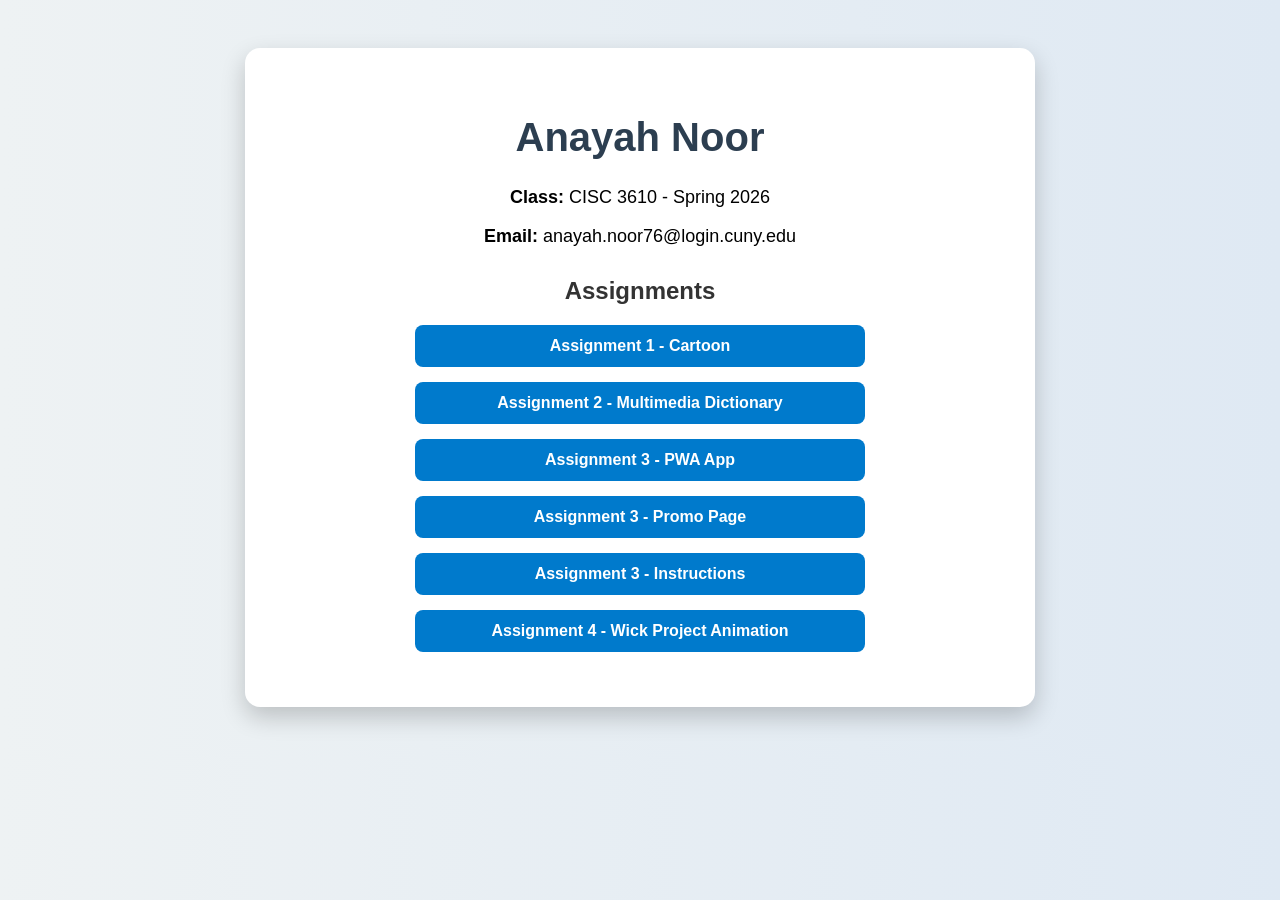
<file: index.html>
<!DOCTYPE html>
<html>
<head>
    <title>Anayah Noor - CISC 3610 Portfolio</title>

    <style>
        body {
            font-family: Arial, sans-serif;
            background: linear-gradient(to right, #eef2f3, #dfe9f3);
            text-align: center;
            padding: 40px;
        }

        .box {
            background: white;
            padding: 40px;
            width: 60%;
            margin: auto;
            border-radius: 15px;
            box-shadow: 0 10px 25px rgba(0,0,0,0.2);
        }

        h1 {
            color: #2c3e50;
            font-size: 40px;
        }

        h2 {
            margin-top: 30px;
            color: #333;
        }

        p {
            font-size: 18px;
        }

        .assignments {
            margin-top: 20px;
        }

        .assignments a {
            display: block;
            margin: 15px auto;
            padding: 12px;
            width: 60%;
            background-color: #007acc;
            color: white;
            text-decoration: none;
            border-radius: 8px;
            font-weight: bold;
            transition: 0.3s;
        }

        .assignments a:hover {
            background-color: #ff6600;
            transform: scale(1.05);
        }
    </style>
</head>

<body>

<div class="box">
    <h1>Anayah Noor</h1>

    <p><strong>Class:</strong> CISC 3610 - Spring 2026</p>
    <p><strong>Email:</strong> anayah.noor76@login.cuny.edu</p>

    <h2>Assignments</h2>

    <div class="assignments">
        <a href="cartoon.html">Assignment 1 - Cartoon</a>
        <a href="dictionary.html">Assignment 2 - Multimedia Dictionary</a>

        <a href="pwa/index.html">Assignment 3 - PWA App</a>
        <a href="pwa/promo.html">Assignment 3 - Promo Page</a>
        <a href="pwa/instructions.html">Assignment 3 - Instructions</a>
        <a href="wick-project/animation.html">
    Assignment 4 - Wick Project Animation
</a>
    </div>
</div>

</body>
</html>
</file>
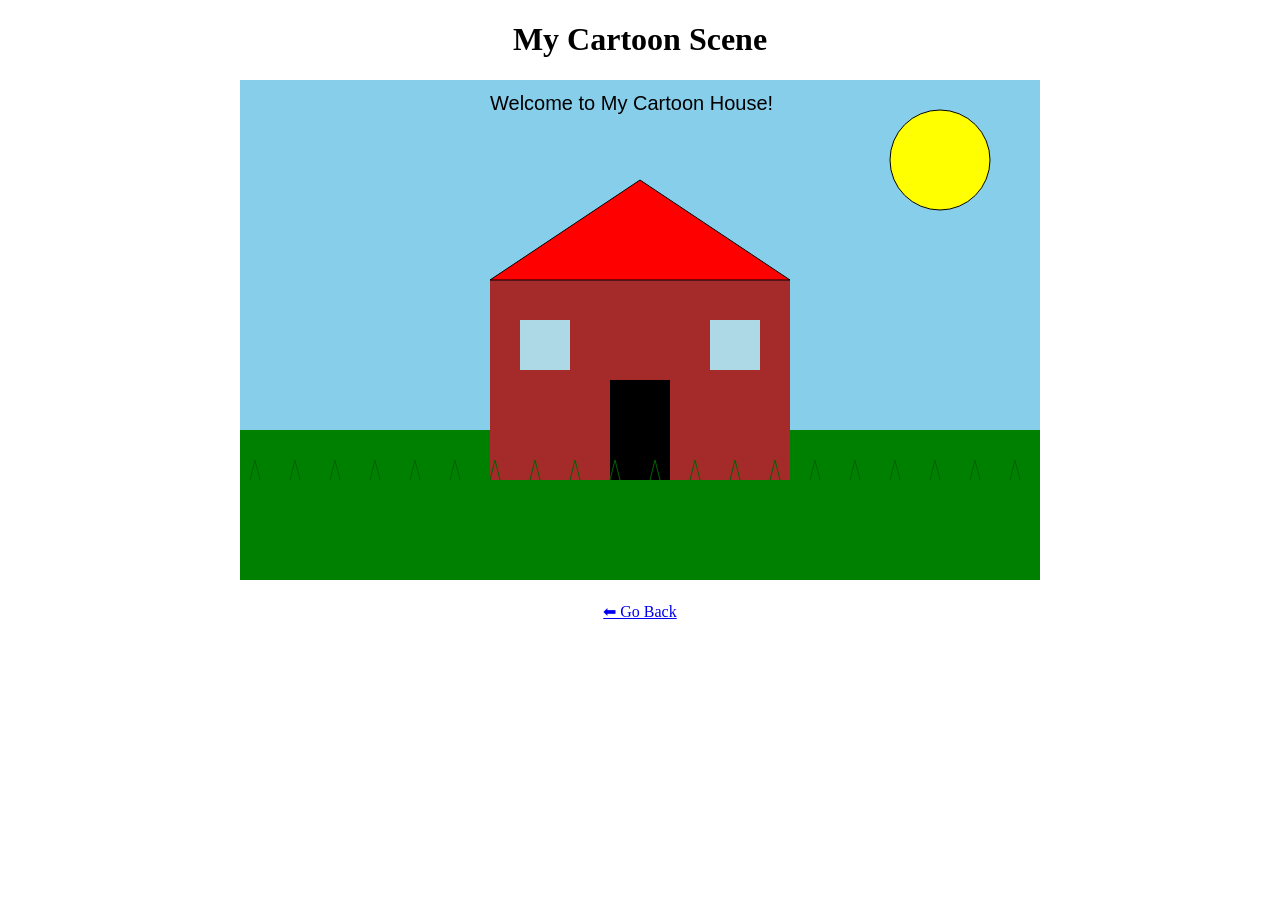
<file: cartoon.html>
<!DOCTYPE html>
<html>
<head>
    <title>My Cartoon</title>
</head>

<body style="text-align:center;">

    <h1>My Cartoon Scene</h1>

    <!-- Canvas -->
    <canvas id="myCanvas" width="800" height="500"></canvas>

    <br><br>

    <!-- Back to portfolio -->
    <a href="index.html">⬅ Go Back</a>

    <!-- External JavaScript file -->
    <script src="cartoon.js"></script>

</body>
</html>
</file>
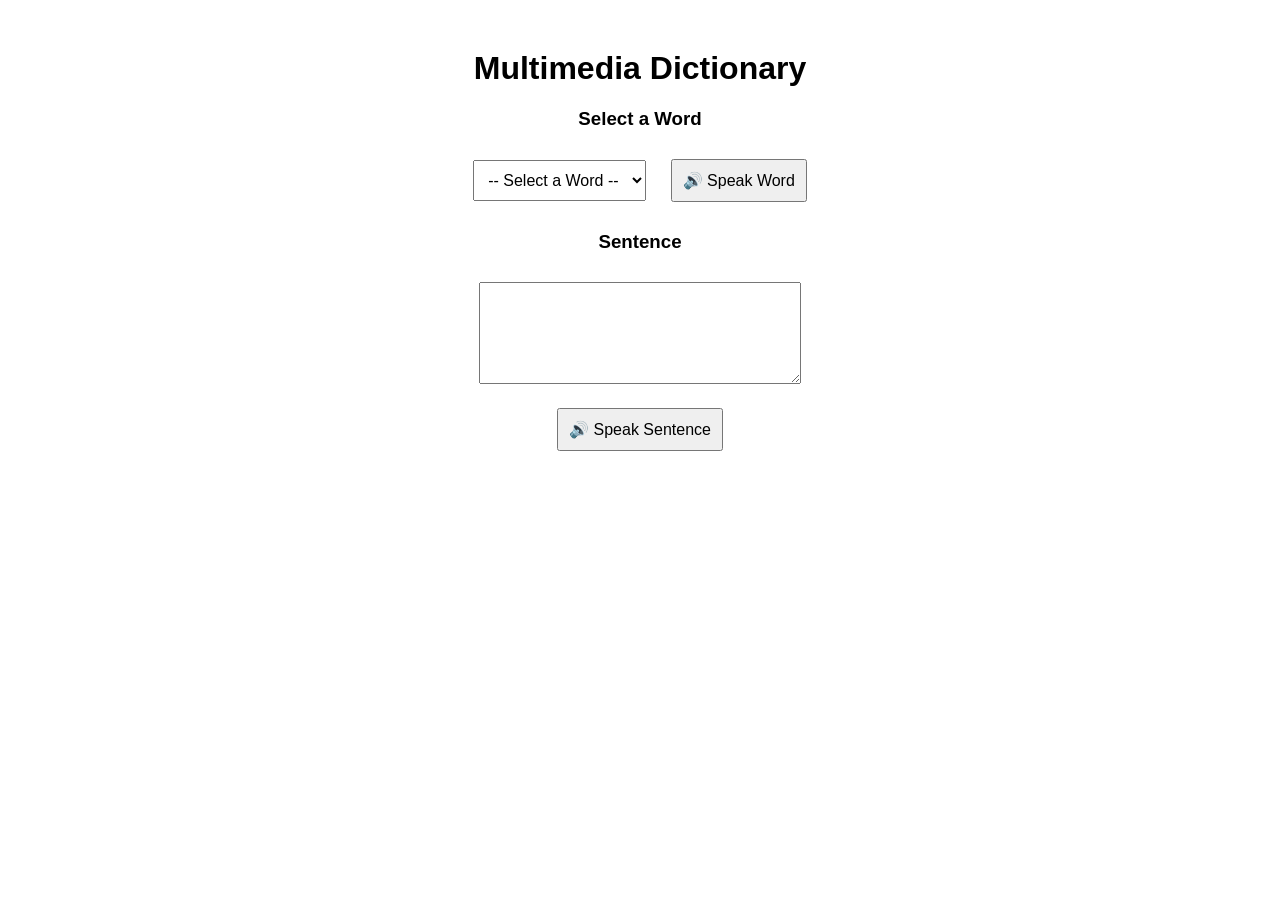
<file: dictionary.html>
<!DOCTYPE html>
<html>
<head>
    <title>Multimedia Dictionary</title>
    <script src="script.js"></script>
    <style>
        body {
            font-family: Arial;
            text-align: center;
            margin-top: 50px;
        }

        select, textarea, button {
            margin: 10px;
            padding: 10px;
            font-size: 16px;
        }

        textarea {
            width: 300px;
            height: 80px;
        }
    </style>
</head>

<body>

<h1>Multimedia Dictionary</h1>

<!-- WORD SECTION -->
<h3>Select a Word</h3>
<select id="wordMenu" onchange="showSentence()">
    <option>-- Select a Word --</option>

    <option value="Apple" data-sentence="An apple is a sweet red fruit.">Apple</option>
    <option value="Dog" data-sentence="A dog is a friendly animal.">Dog</option>
    <option value="Car" data-sentence="A car is used for transportation.">Car</option>
    <option value="Book" data-sentence="A book contains stories and information.">Book</option>
    <option value="Sun" data-sentence="The sun gives us light and heat.">Sun</option>
</select>

<button onclick="speakWord()">🔊 Speak Word</button>

<!-- SENTENCE SECTION -->
<h3>Sentence</h3>
<textarea id="sentenceBox" readonly></textarea>

<br>

<button onclick="speakSentence()">🔊 Speak Sentence</button>

</body>
</html>
</file>
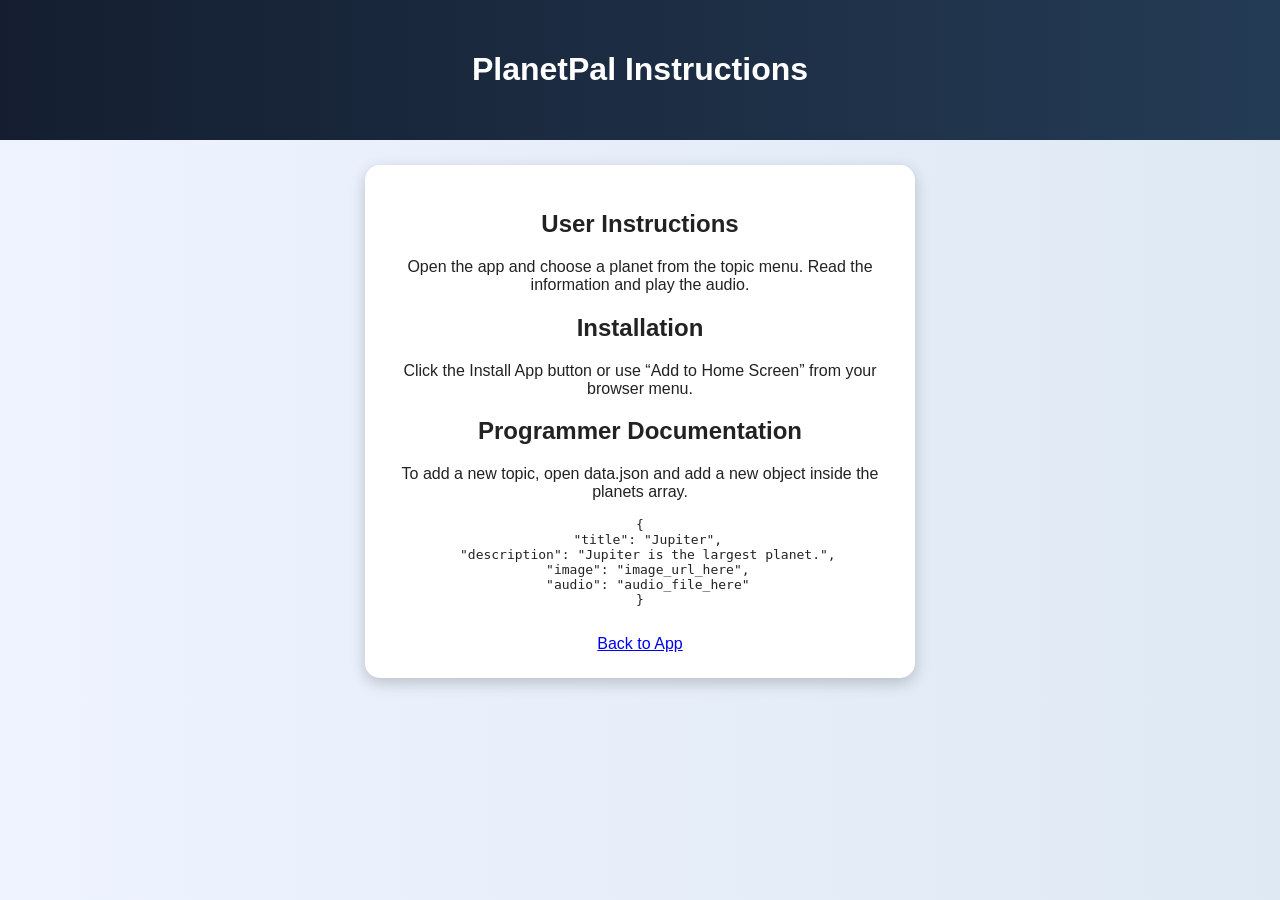
<file: pwa/instructions.html>
<!DOCTYPE html>
<html lang="en">
<head>
  <meta charset="UTF-8">
  <title>PlanetPal Instructions</title>
  <meta name="viewport" content="width=device-width, initial-scale=1.0">
  <link rel="stylesheet" href="style.css">
</head>

<body>
  <header>
    <h1>PlanetPal Instructions</h1>
  </header>

  <main>
    <section class="content">
      <h2>User Instructions</h2>
      <p>Open the app and choose a planet from the topic menu. Read the information and play the audio.</p>

      <h2>Installation</h2>
      <p>Click the Install App button or use “Add to Home Screen” from your browser menu.</p>

      <h2>Programmer Documentation</h2>
      <p>
        To add a new topic, open data.json and add a new object inside the planets array.
      </p>

      <pre>
{
  "title": "Jupiter",
  "description": "Jupiter is the largest planet.",
  "image": "image_url_here",
  "audio": "audio_file_here"
}
      </pre>

      <a href="index.html">Back to App</a>
    </section>
  </main>
</body>
</html>
</file>
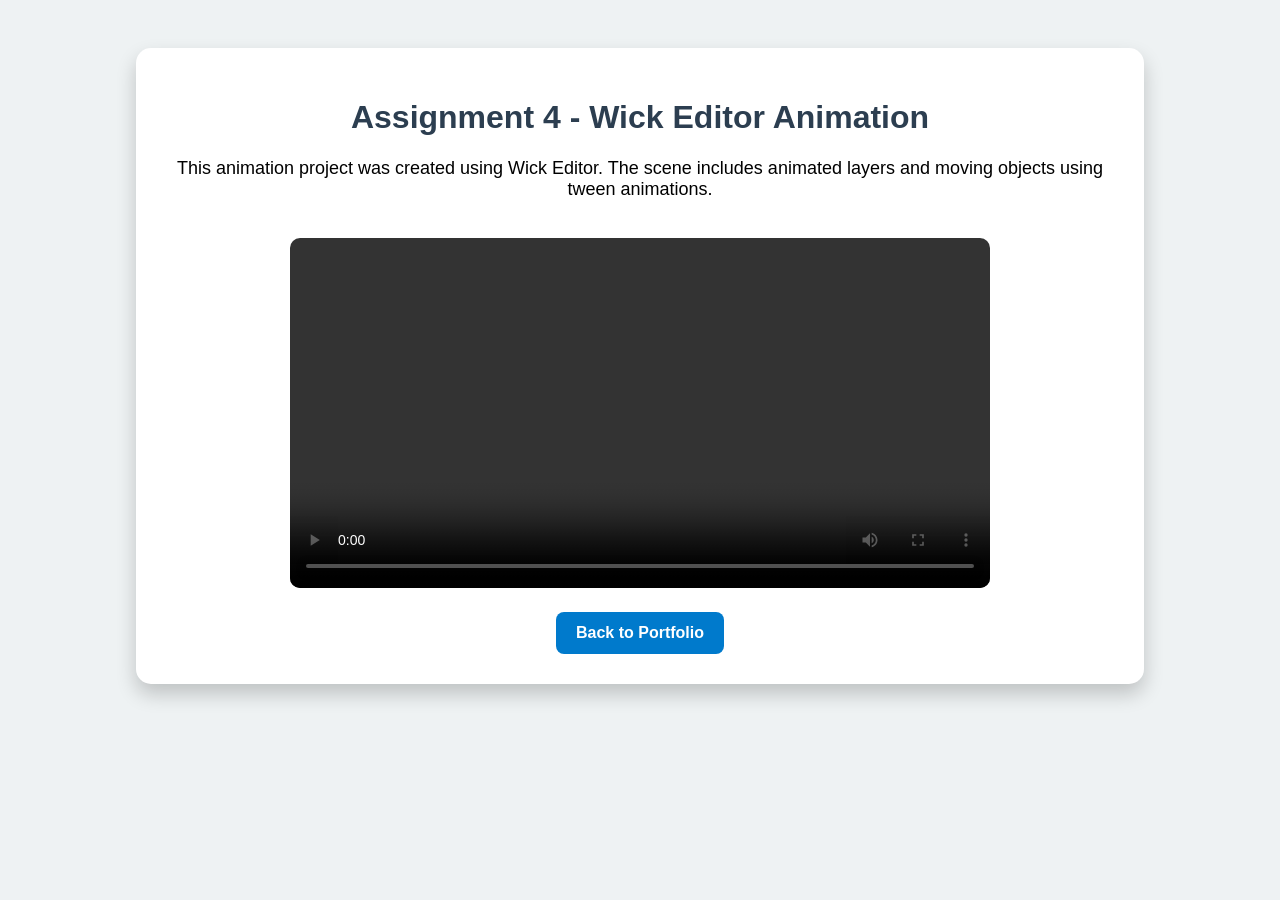
<file: wick-project/animation.html>
<!DOCTYPE html>
<html>
<head>
    <title>Wick Project Animation</title>

    <style>
        body {
            font-family: Arial, sans-serif;
            background: #eef2f3;
            text-align: center;
            padding: 40px;
        }

        .box {
            background: white;
            width: 80%;
            margin: auto;
            padding: 30px;
            border-radius: 15px;
            box-shadow: 0 10px 20px rgba(0,0,0,0.2);
        }

        h1 {
            color: #2c3e50;
        }

        p {
            font-size: 18px;
        }

        video {
            margin-top: 20px;
            border-radius: 10px;
        }

        a {
            display: inline-block;
            margin-top: 20px;
            padding: 12px 20px;
            background-color: #007acc;
            color: white;
            text-decoration: none;
            border-radius: 8px;
            font-weight: bold;
        }

        a:hover {
            background-color: #ff6600;
        }
    </style>
</head>

<body>

<div class="box">

    <h1>Assignment 4 - Wick Editor Animation</h1>

    <p>
        This animation project was created using Wick Editor.
        The scene includes animated layers and moving objects using tween animations.
    </p>

    <video width="700" controls>
        <source src="wick-animation.mp4" type="video/mp4">
        Your browser does not support the video tag.
    </video>

    <br>

    <a href="../index.html">Back to Portfolio</a>

</div>

</body>
</html>
</file>
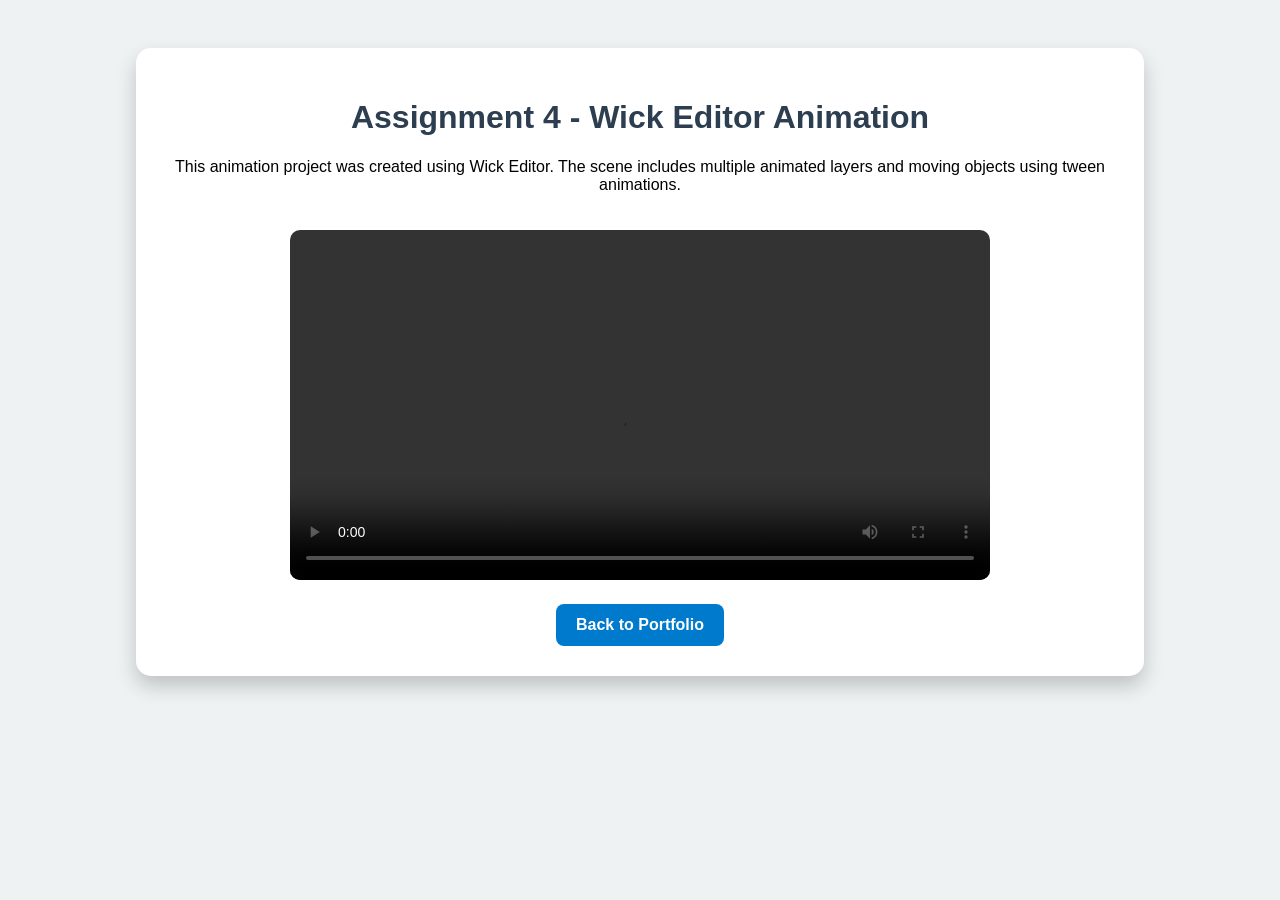
<file: wick-project/wick-animation.html>
<!DOCTYPE html>
<html>
<head>
    <title>Wick Project Animation</title>

    <style>
        body {
            font-family: Arial, sans-serif;
            background: #eef2f3;
            text-align: center;
            padding: 40px;
        }

        .box {
            background: white;
            width: 80%;
            margin: auto;
            padding: 30px;
            border-radius: 15px;
            box-shadow: 0 10px 20px rgba(0,0,0,0.2);
        }

        h1 {
            color: #2c3e50;
        }

        video {
            margin-top: 20px;
            border-radius: 10px;
        }

        a {
            display: inline-block;
            margin-top: 20px;
            padding: 12px 20px;
            background-color: #007acc;
            color: white;
            text-decoration: none;
            border-radius: 8px;
            font-weight: bold;
        }

        a:hover {
            background-color: #ff6600;
        }
    </style>
</head>

<body>

<div class="box">

    <h1>Assignment 4 - Wick Editor Animation</h1>

    <p>
        This animation project was created using Wick Editor.
        The scene includes multiple animated layers and moving objects
        using tween animations.
    </p>

    <video width="700" controls>
        <source src="wick-animation.mp4" type="video/mp4">
        Your browser does not support the video tag.
    </video>

    <br>

    <a href="../index.html">Back to Portfolio</a>

</div>

</body>
</html>
</file>
<file: pwa/style.css>
body {
    margin: 0;
    font-family: Arial, sans-serif;
    background: linear-gradient(to right, #eef3ff, #dfe9f3);
    color: #222;
    text-align: center;
}

header {
    background: linear-gradient(to right, #141e30, #243b55);
    color: white;
    padding: 30px;
}

nav {
    background: white;
    padding: 15px;
    box-shadow: 0 3px 8px rgba(0,0,0,0.2);
}

nav a,
nav button {
    margin: 8px;
    padding: 10px 15px;
    background: #243b55;
    color: white;
    border: none;
    border-radius: 8px;
    text-decoration: none;
    cursor: pointer;
}

nav a:hover,
nav button:hover {
    background: #ff6600;
}

main {
    display: flex;
    gap: 20px;
    padding: 25px;
    justify-content: center;
    flex-wrap: wrap;
}

.menu, .content {
    background: white;
    padding: 25px;
    border-radius: 15px;
    box-shadow: 0 5px 15px rgba(0,0,0,0.2);
}

.menu {
    width: 250px;
}

.content {
    width: 500px;
}

.topic-btn {
    display: block;
    width: 100%;
    margin: 10px 0;
    padding: 12px;
    background: #4b79a1;
    color: white;
    border: none;
    border-radius: 8px;
    cursor: pointer;
}

.topic-btn:hover {
    background: #283e51;
}

img {
    width: 100%;
    max-height: 280px;
    object-fit: cover;
    border-radius: 12px;
}

audio {
    margin-top: 15px;
    width: 100%;
}

@media screen and (max-width: 700px) {
    main {
        flex-direction: column;
        align-items: center;
    }

    .menu, .content {
        width: 85%;
    }
}
</file>
